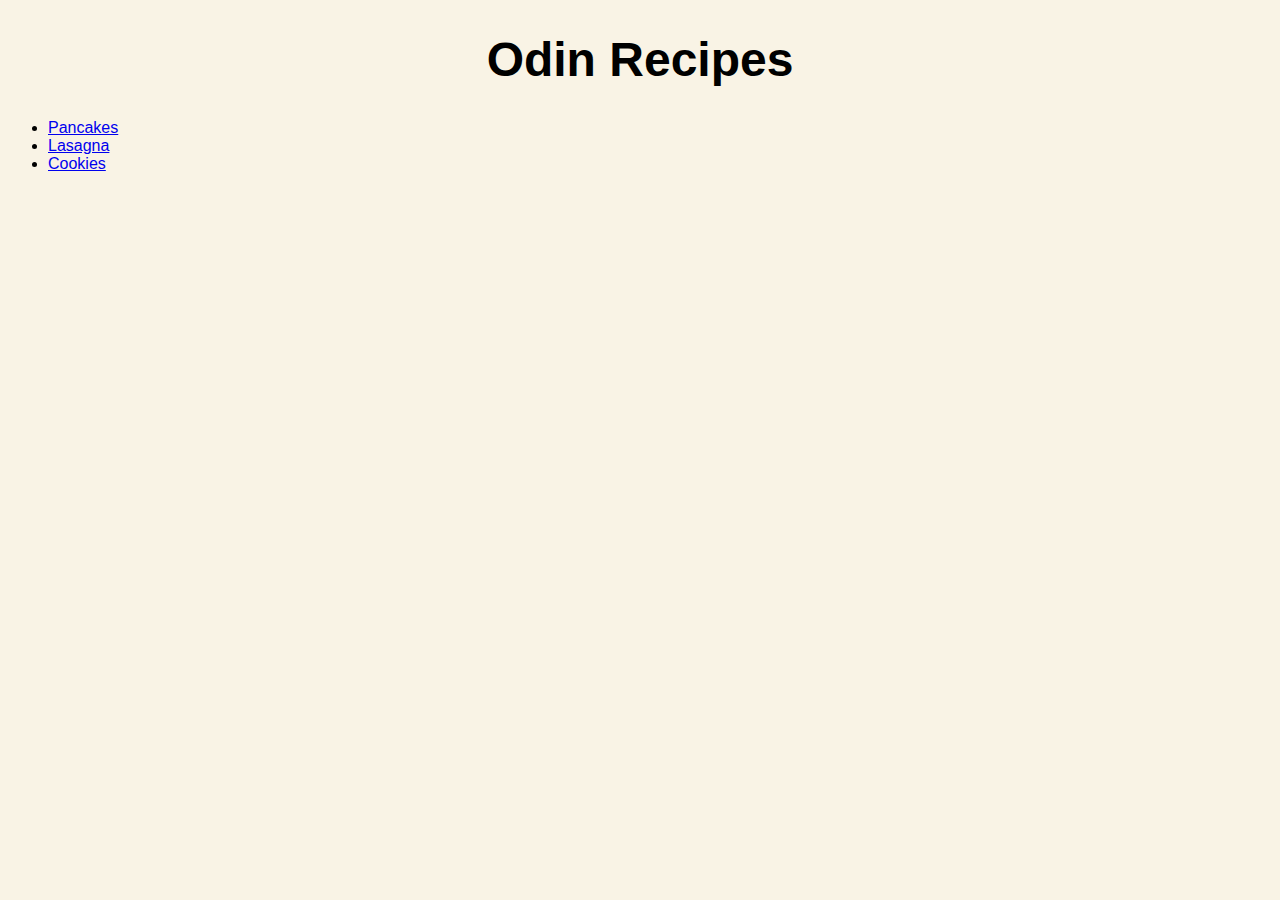
<file: index.html>
<!DOCTYPE html>
<html>
    <head>
        <title>Odin Recipes</title>
        <meta charset="UTF-8">
        <link rel="stylesheet" href="styles.css">
    </head>
    <body>
        <h1>Odin Recipes</h1>
        <ul>
            <li><a href="./recipes/pancakes.html">Pancakes</a></li>
            <li><a href="./recipes/lasagna.html">Lasagna</a></li>
            <li><a href="./recipes/cookies.html">Cookies</a></li>
        </ul>
    </body>
</html>
</file>
<file: styles.css>
* {
    font-family: "Verdana", sans-serif;
}

body {
    background-color: rgb(249, 243, 229);
}

h1 {
    font-size: 48px;
    text-align: center;
}

img {
    width: 400px;
    height: auto;
}
</file>
